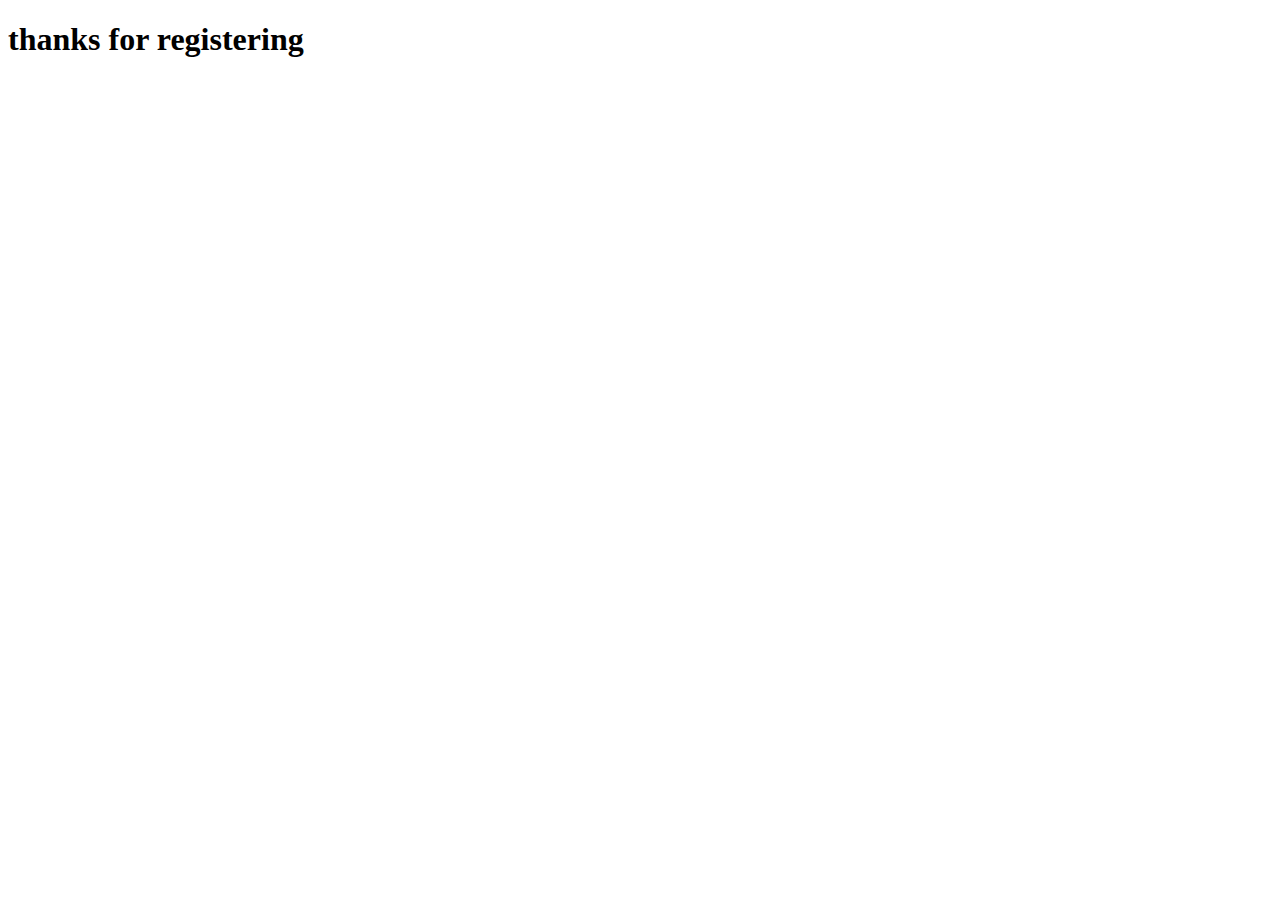
<file: demo.html>
<!DOCTYPE html>
<html lang="en">

<head>
    <meta charset="UTF-8">
    <meta http-equiv="X-UA-Compatible" content="IE=edge">
    <meta name="viewport" content="width=device-width, initial-scale=1.0">
    <title>Document</title>
</head>

<body>
    <h1>thanks for registering</h1>

</body>

</html>
</file>
